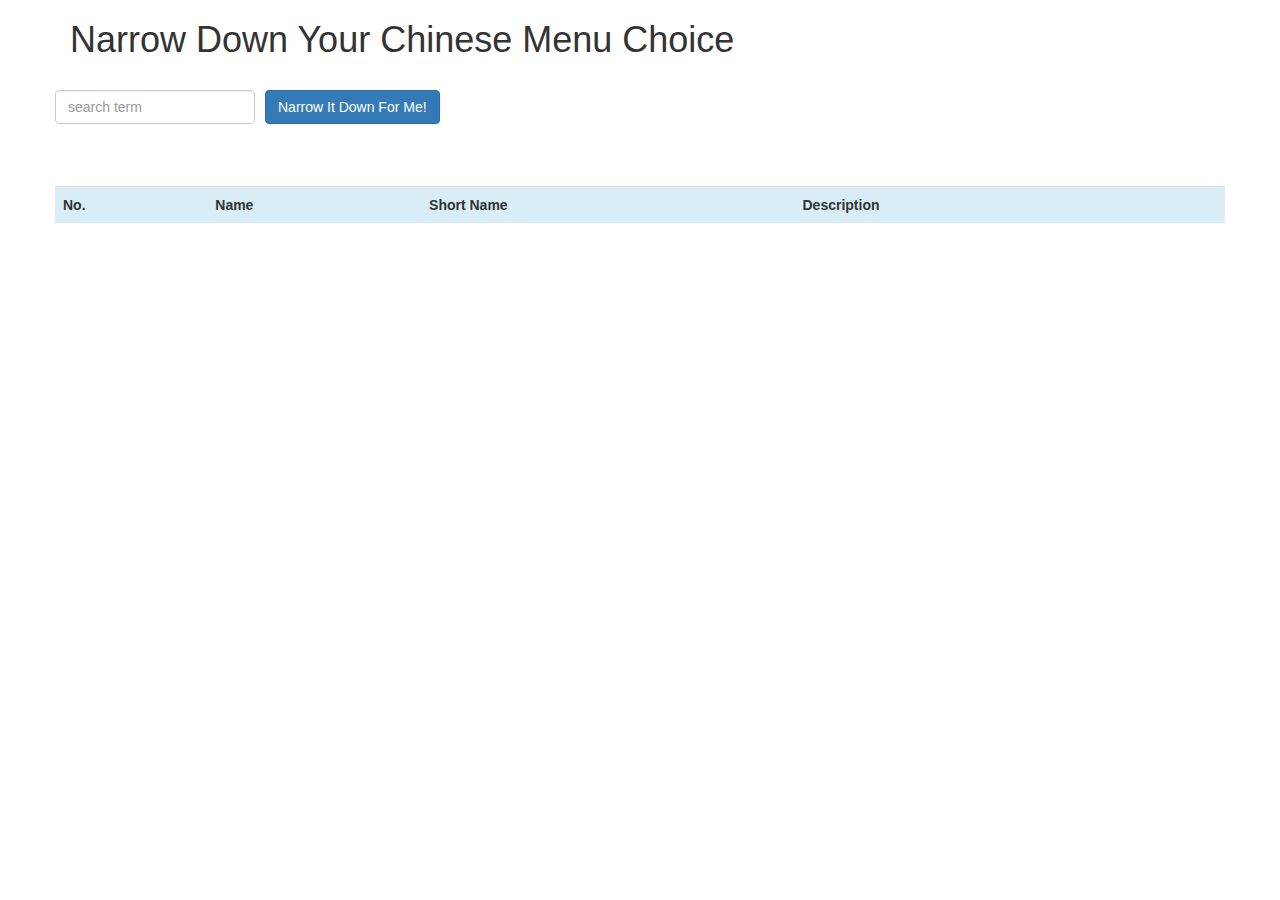
<file: index.html>
<!doctype html>
<html lang="en">
  <head>
    <title>Narrow Down Your Menu Choice</title>
    <meta name="viewport" content="width=device-width, initial-scale=1">
    <link rel="stylesheet" href="styles/bootstrap.min.css">
    <link rel="stylesheet" href="styles/styles.css">

    <!-- Downloaded packages-->
    <script src="./js/packages/angular.min.js" type="text/javascript"></script>
    <!-- My scripts-->
    <script src="./js/app.js" type="text/javascript"></script>
    <script src="./js/services/menu-search-service.js" type="text/javascript"></script>
    <script src="./js/controllers/narrow-it-down-controller.js" type="text/javascript"></script>
    <script src="./js/directives/found-items-directive.js" type="text/javascript"></script>
  </head>
<body ng-app="NarrowItDownApp">
   <div class="container" ng-controller="NarrowItDownController as narrowItDownCtrl">
    <h1>Narrow Down Your Chinese Menu Choice</h1>

    <div class="row">
        <div class="cl-lg-4">
          <input type="text" placeholder="search term" class="form-control" ng-model="narrowItDownCtrl.searchTerm">
        </div>
        <div class="cl-lg-4 narrow-button">
          <button class="btn btn-primary" ng-click="narrowItDownCtrl.searchItems(narrowItDownCtrl.searchTerm)">Narrow It Down For Me!</button>
        </div>
      </div>
      <div class="row top10">
        <div class="cl-lg-12 form-group alert" ng-class="{'alert-success': narrowItDownCtrl.isSuccessAlert, 'alert-danger' : narrowItDownCtrl.isNotFoundAlert}">
          {{ narrowItDownCtrl.message; }}
        </div>
      </div>
      <div class="row">
          <div class="cl-lg-12">
            <found-items found-items="narrowItDownCtrl.found" on-remove="narrowItDownCtrl.onRemove(index)"></found-items>
          </div>
      </div>
  </div>
</body>
</html>
</file>
<file: styles/styles.css>
h1 {
  margin-bottom: 30px;
}
input[type="text"] {
  width: 200px;
  float: left;
}
.narrow-button {
  float: left;
  margin-left: 10px;
}
.loader {
  display: none;
  margin-left: 5px;
  font-size: 10px;
  float: left;
  border-top: 1.1em solid rgba(147, 147, 147, 0.2);
  border-right: 1.1em solid rgba(147, 147, 147, 0.2);
  border-bottom: 1.1em solid rgba(147, 147, 147, 0.2);
  border-left: 1.1em solid #676767;
  -webkit-transform: translateZ(0);
  -ms-transform: translateZ(0);
  transform: translateZ(0);
  -webkit-animation: load8 1.1s infinite linear;
  animation: load8 1.1s infinite linear;
}
.loader,
.loader:after {
  border-radius: 50%;
  width: 3em;
  height: 3em;
}

.top10 { margin-top:10px; }

@-webkit-keyframes load8 {
  0% {
    -webkit-transform: rotate(0deg);
    transform: rotate(0deg);
  }
  100% {
    -webkit-transform: rotate(360deg);
    transform: rotate(360deg);
  }
}
@keyframes load8 {
  0% {
    -webkit-transform: rotate(0deg);
    transform: rotate(0deg);
  }
  100% {
    -webkit-transform: rotate(360deg);
    transform: rotate(360deg);
  }
}
</file>
